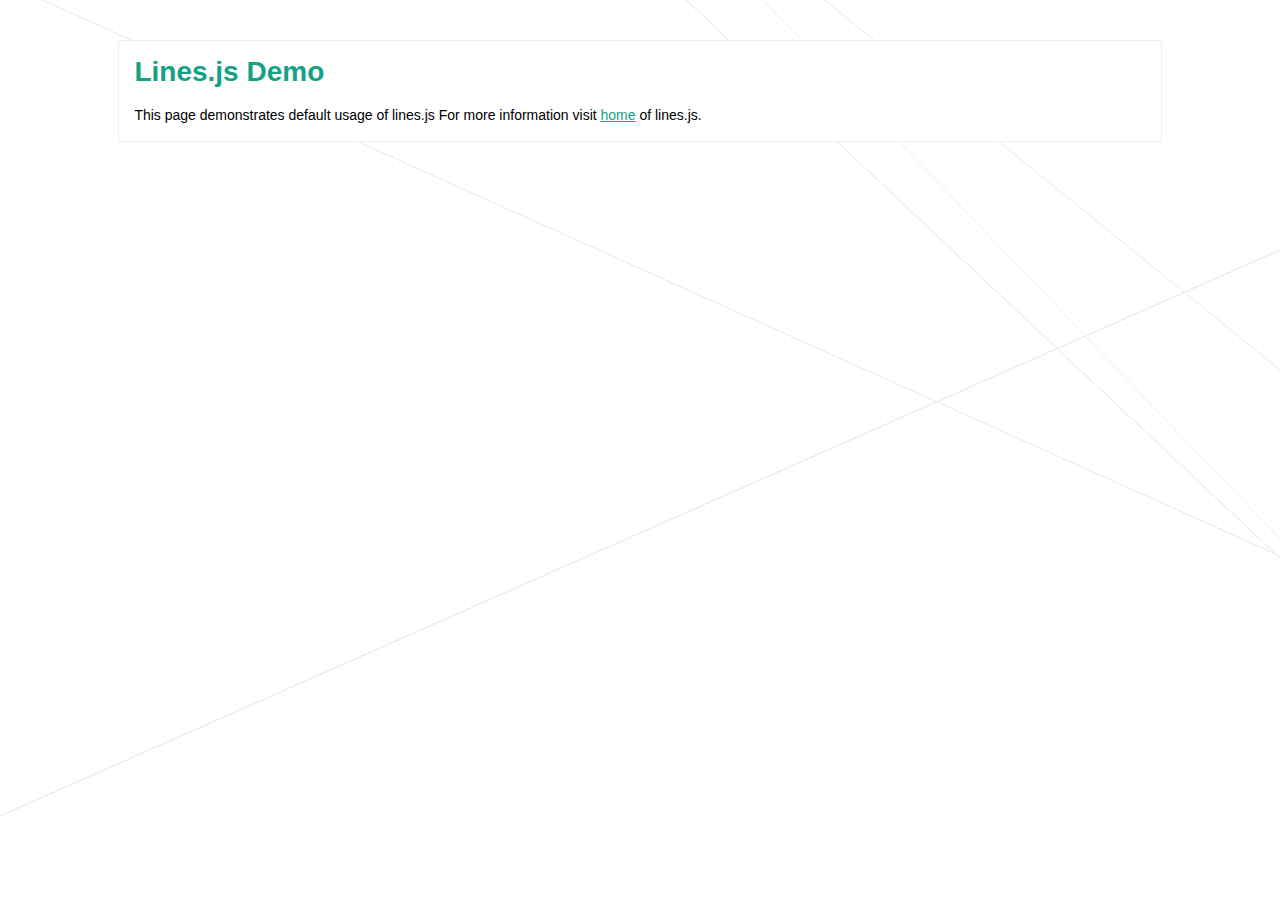
<file: js/lines-1.0.1/demo.html>
<!DOCTYPE html>
<html>
  <head>
    <title>Lines.js</title>
    <meta name="viewport" content="width=device-width, initial-scale=1.0">
    <meta charset="UTF-8">
    <meta name="description" content="Diagonal background lines">
	<meta name="keywords" content="lines, diagonal, background, html5, canvas">
    <meta name="author" content="Ismail Demirbilek">
    <style>
        body {
            font-family: "Open Sans","Helvetica Neue",Helvetica,Arial,sans-serif;
            font-size: 14px;
            line-height: 24px;
        }
        a, h1, h3 {
            color: #16a085;
        }
        #lines-canvas {
            position: absolute;
              top: 0;
              left: 0;
              z-index: -20;
        }

        .container {
            margin-top: 40px;
            padding-right: 15px;
            padding-left: 15px;
            margin-right: auto;
            margin-left: auto;
            width: 80%;
            background: white;
            border: 1px solid #eee;
        }
    </style>
  </head>
  <body>
    <canvas id="lines-canvas"></canvas>

    <div class="container">
        <h1>Lines.js Demo</h1>
        <p>
            This page demonstrates default usage of lines.js For more information visit <a href="http://dbtek.github.io/lines">home</a> of lines.js.
        </p>
    </div>
    <script type="text/javascript" src="lines.js"></script>
    <script type="text/javascript" src="http://code.jquery.com/jquery-1.10.2.min.js"></script>
    <script>
        // set canvas width and height based on the window
        var canvas = $('#lines-canvas');
        canvas.attr('height',$(window).height());
        canvas.attr('width',$(window).width());

        new lines().draw();
    </script>
  </body>
</html>
</file>
